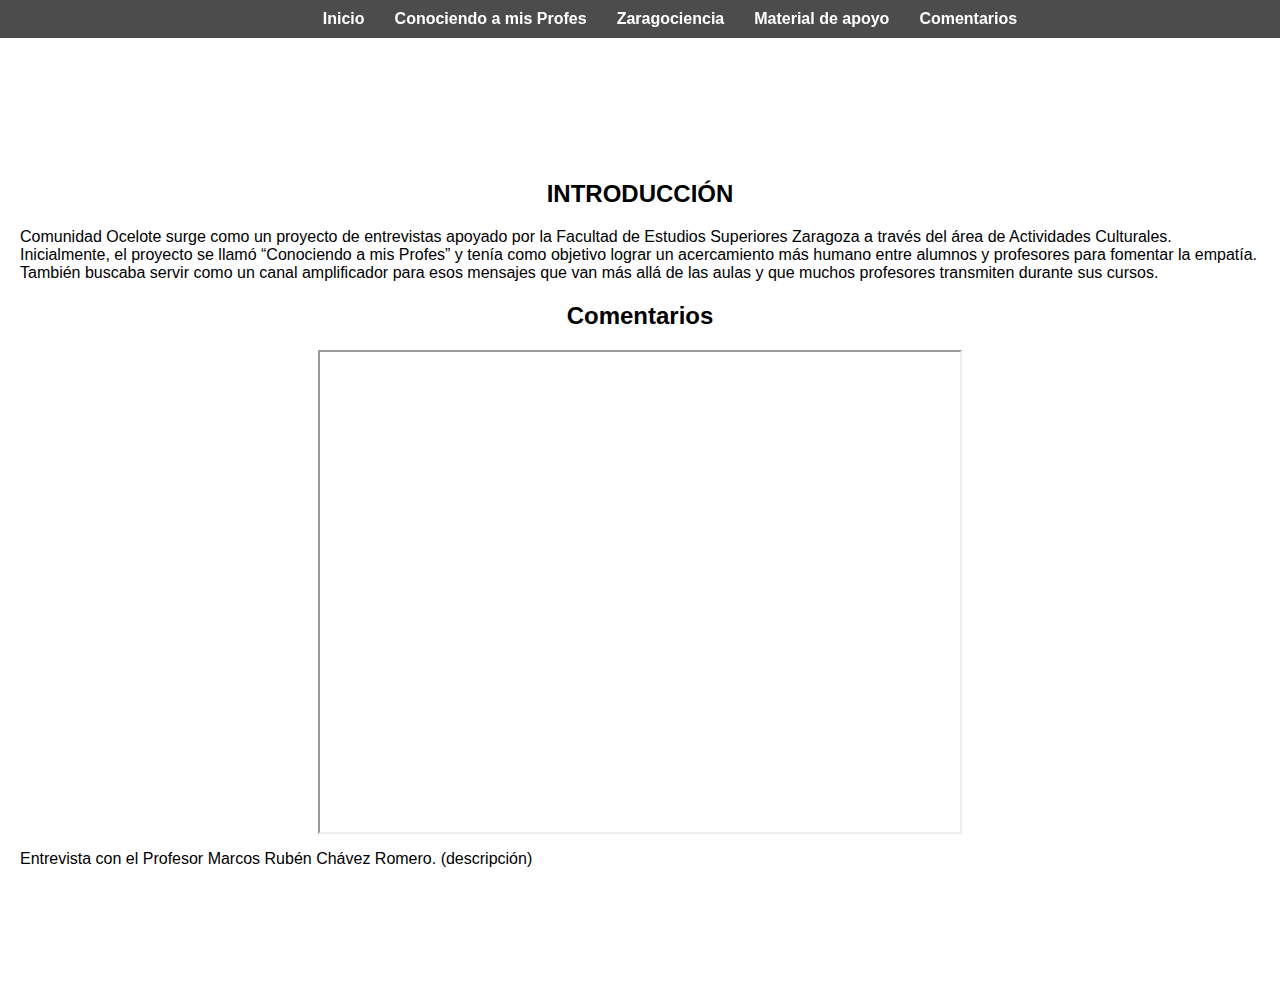
<file: comentarios.html>
<!DOCTYPE html>
<html lang="es">
<head>
  <meta charset="UTF-8">
  <title>Comunidad Ocelote</title>
  <!-- Vincular el archivo CSS -->
  <link rel="stylesheet" href="styles.css">
  <!-- Meta etiqueta para responsividad -->
  <meta name="viewport" content="width=device-width, initial-scale=1.0">
</head>
<body>

  <!-- Navegación -->
  <nav>
    <ul>
      <li><a href="inicio.html">Inicio</a></li>
      <li><a href="conociendoamisprofes.html">Conociendo a mis Profes</a></li>
      <li><a href="zaragociencia.html">Zaragociencia</a></li>
      <li><a href="materialdeapoyo.html">Material de apoyo</a></li>
      <li><a href="#Comentarios">Comentarios</a></li>
    </ul>
  </nav>

  <!-- Contenido -->
  <section id="Comentarios">
    <h2>INTRODUCCIÓN</h2>
    <p>
      Comunidad Ocelote surge como un proyecto de entrevistas apoyado por la Facultad de Estudios Superiores Zaragoza a través del área de Actividades Culturales. Inicialmente, el proyecto se llamó “Conociendo a mis Profes” y tenía como objetivo lograr un acercamiento más humano entre alumnos y profesores para fomentar la empatía. También buscaba servir como un canal amplificador para esos mensajes que van más allá de las aulas y que muchos profesores transmiten durante sus cursos.
    </p>

    <h2>Comentarios</h2>
    <!-- Insertar video aquí -->
    <iframe src="https://drive.google.com/file/d/1NHUW44GManUFmn73cGbrI8l6pNb1I3JY/preview" width="640" height="480" allow="autoplay" allowfullscreen></iframe>
    <p>Entrevista con el Profesor Marcos Rubén Chávez Romero. (descripción)</p>
  </section>

</body>
</html>
</file>
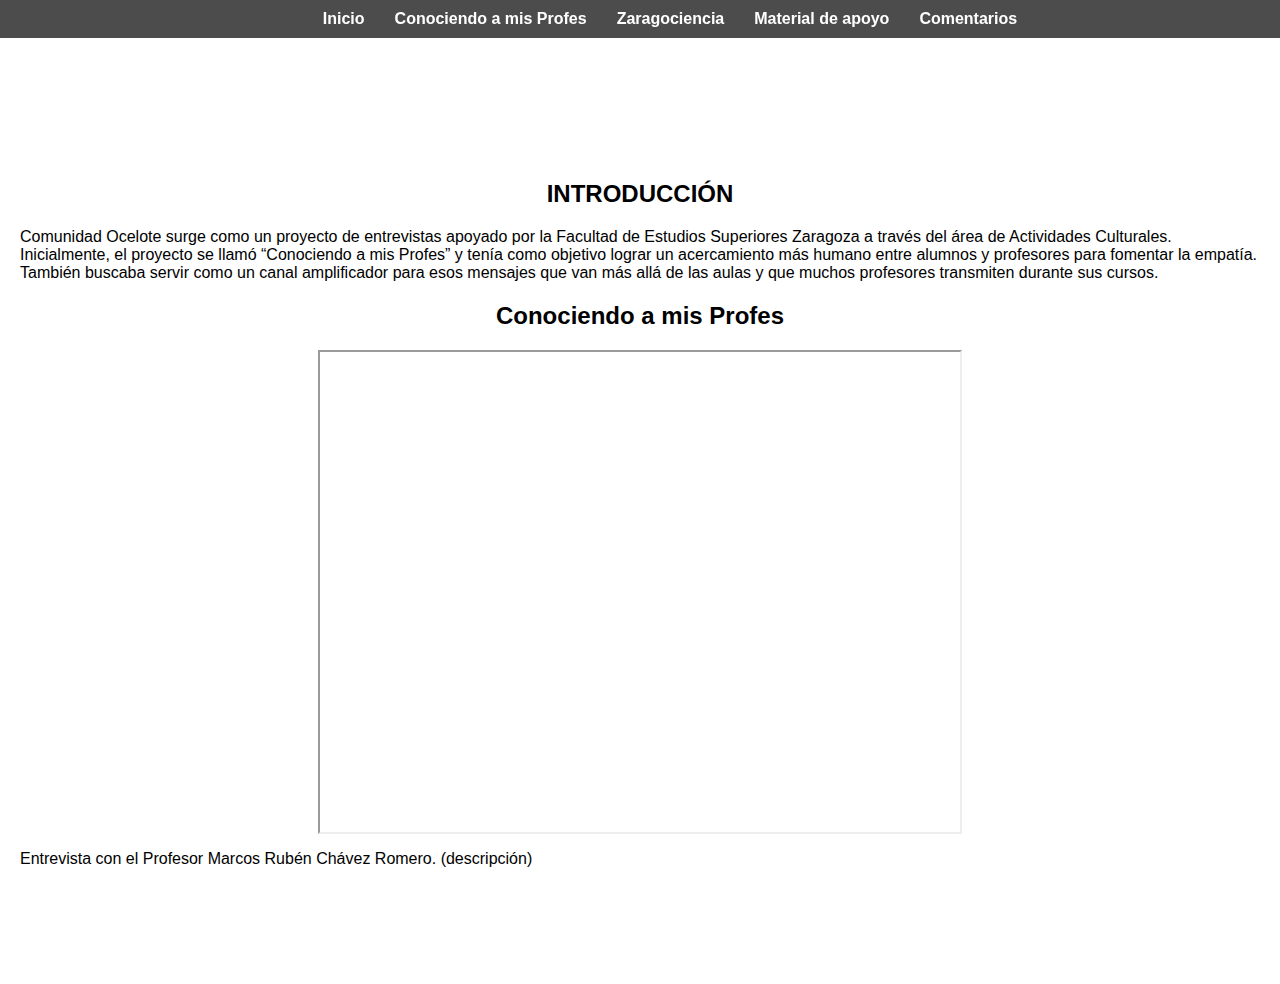
<file: conociendoamisprofes.html>
<!DOCTYPE html>
<html lang="es">
<head>
  <meta charset="UTF-8">
  <title>Comunidad Ocelote</title>
  <!-- Vincular el archivo CSS -->
  <link rel="stylesheet" href="styles.css">
  <!-- Meta etiqueta para responsividad -->
  <meta name="viewport" content="width=device-width, initial-scale=1.0">
</head>
<body>

  <!-- Navegación -->
  <nav>
    <ul>
      <li><a href="inicio.html">Inicio</a></li>
      <li><a href="#ConociendoamisProfes">Conociendo a mis Profes</a></li>
      <li><a href="zaragociencia.html">Zaragociencia</a></li>
      <li><a href="materialdeapoyo.html">Material de apoyo</a></li>
      <li><a href="comentarios.html">Comentarios</a></li>
    </ul>
  </nav>

  <!-- Contenido -->
  <section id="ConociendoAmisProfes">
    <h2>INTRODUCCIÓN</h2>
    <p>
      Comunidad Ocelote surge como un proyecto de entrevistas apoyado por la Facultad de Estudios Superiores Zaragoza a través del área de Actividades Culturales. Inicialmente, el proyecto se llamó “Conociendo a mis Profes” y tenía como objetivo lograr un acercamiento más humano entre alumnos y profesores para fomentar la empatía. También buscaba servir como un canal amplificador para esos mensajes que van más allá de las aulas y que muchos profesores transmiten durante sus cursos.
    </p>

    <h2>Conociendo a mis Profes</h2>
    <!-- Insertar video aquí -->
    <iframe src="https://drive.google.com/file/d/1NHUW44GManUFmn73cGbrI8l6pNb1I3JY/preview" width="640" height="480" allow="autoplay" allowfullscreen></iframe>
    <p>Entrevista con el Profesor Marcos Rubén Chávez Romero. (descripción)</p>
  </section>

</body>
</html>
</file>
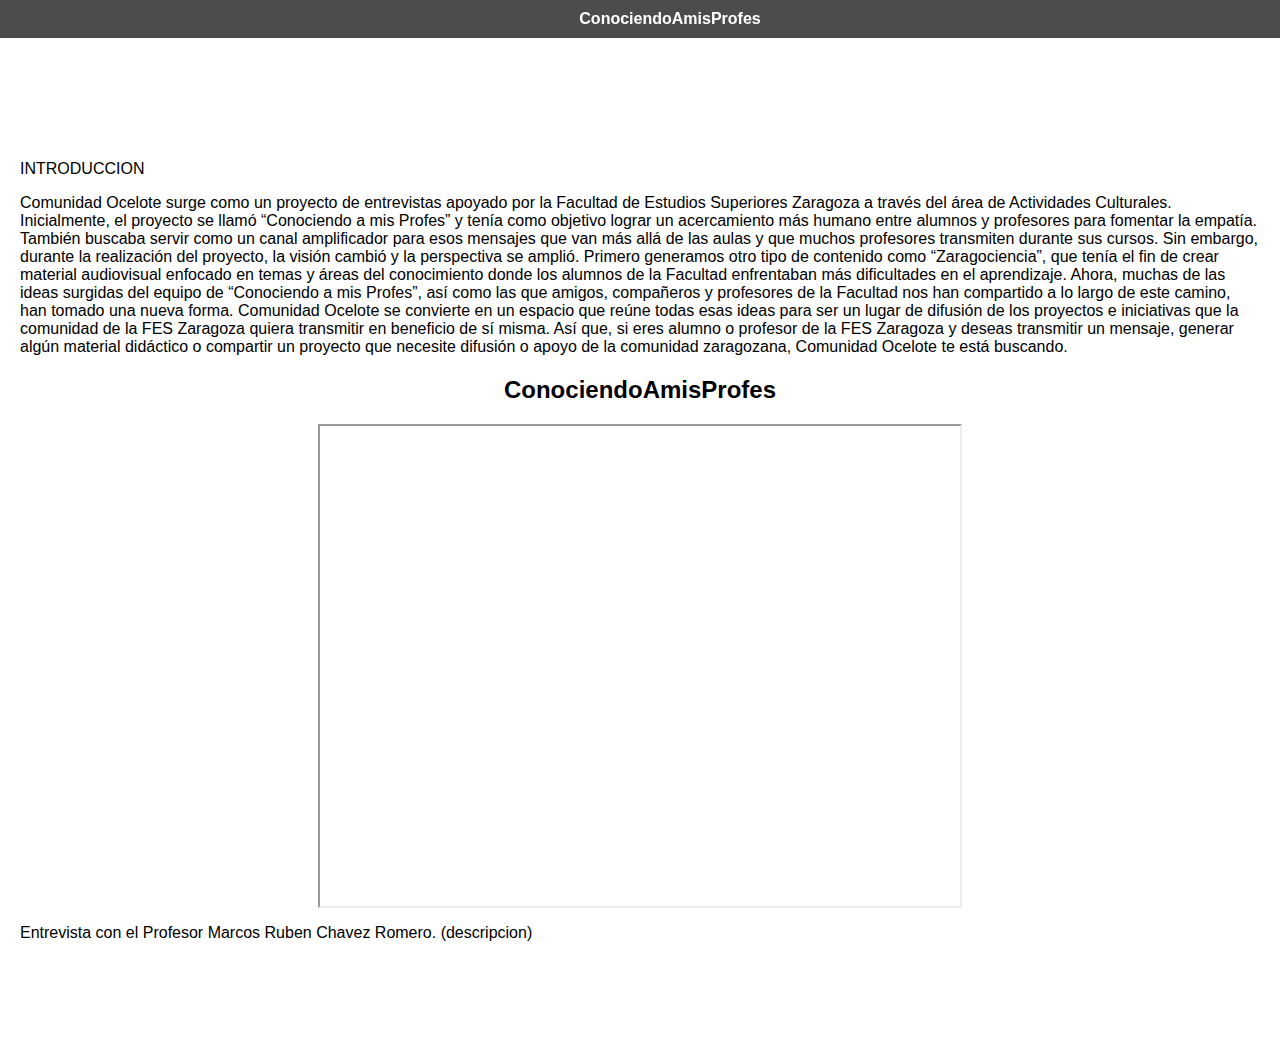
<file: index1.html>
<!DOCTYPE html>
<html lang="es">
<head>
  <meta charset="UTF-8">
  <title>Comunidadocelote</title>
  <!-- Vincular el archivo CSS -->
  <link rel="stylesheet" href="styles.css">
  <!-- Meta etiqueta para responsividad -->
  <meta name="viewport" content="width=device-width, initial-scale=1.0">
</head>
<body>

  <!-- Navegación -->
  <nav>
    <ul>
      <li><a href="#ConociendoAmisProfes">ConociendoAmisProfes</a></li>
    </ul>
  </nav>

  <!-- Contenido -->
  <section id="ConociendoAmisProfes">
    INTRODUCCION
 </p>Comunidad Ocelote surge como un proyecto de entrevistas apoyado por la Facultad de Estudios Superiores Zaragoza a través del área de Actividades Culturales. Inicialmente, el proyecto se llamó “Conociendo a mis Profes” y tenía como objetivo lograr un acercamiento más humano entre alumnos y profesores para fomentar la empatía. También buscaba servir como un canal amplificador para esos mensajes que van más allá de las aulas y que muchos profesores transmiten durante sus cursos.
Sin embargo, durante la realización del proyecto, la visión cambió y la perspectiva se amplió. Primero generamos otro tipo de contenido como “Zaragociencia”, que tenía el fin de crear material audiovisual enfocado en temas y áreas del conocimiento donde los alumnos de la Facultad enfrentaban más dificultades en el aprendizaje.
Ahora, muchas de las ideas surgidas del equipo de “Conociendo a mis Profes”, así como las que amigos, compañeros y profesores de la Facultad nos han compartido a lo largo de este camino, han tomado una nueva forma. Comunidad Ocelote se convierte en un espacio que reúne todas esas ideas para ser un lugar de difusión de los proyectos e iniciativas que la comunidad de la FES Zaragoza quiera transmitir en beneficio de sí misma.
Así que, si eres alumno o profesor de la FES Zaragoza y deseas transmitir un mensaje, generar algún material didáctico o compartir un proyecto que necesite difusión o apoyo de la comunidad zaragozana, Comunidad Ocelote te está buscando.</p>


    <h2>ConociendoAmisProfes</h2>
    <!-- Insertar video aquí -->
    <iframe src="https://drive.google.com/file/d/1NHUW44GManUFmn73cGbrI8l6pNb1I3JY/pre" width="640" height="480" allow="autoplay" allowfullscreen></iframe>
    <p>Entrevista con el Profesor Marcos Ruben Chavez Romero. (descripcion)</p>
  </section>

   
  </section>
  
  
</body>
</html>
</file>
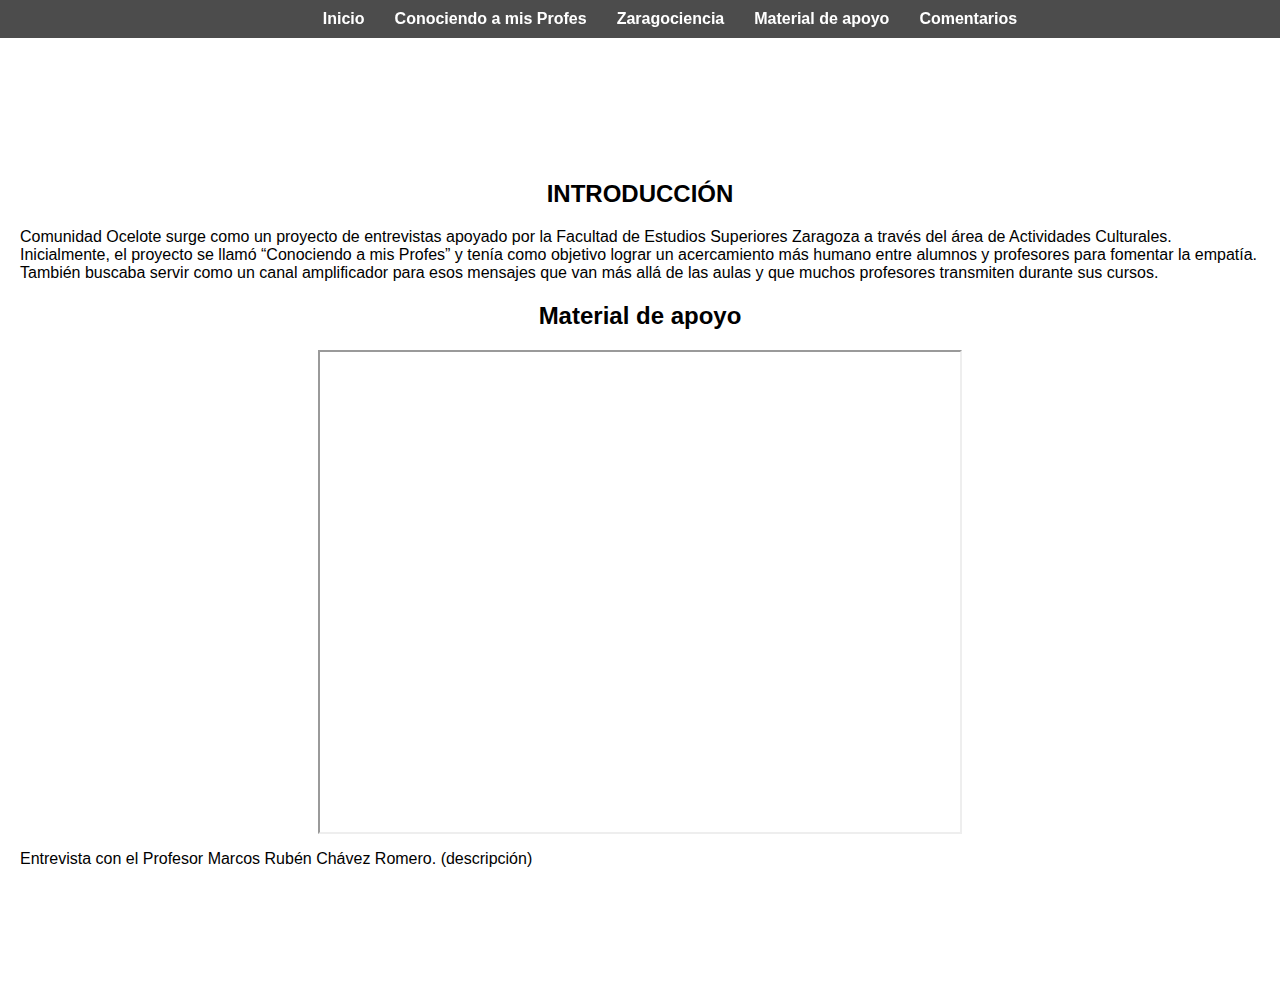
<file: materialdeapoyo.html>
<!DOCTYPE html>
<html lang="es">
<head>
  <meta charset="UTF-8">
  <title>Comunidad Ocelote</title>
  <!-- Vincular el archivo CSS -->
  <link rel="stylesheet" href="styles.css">
  <!-- Meta etiqueta para responsividad -->
  <meta name="viewport" content="width=device-width, initial-scale=1.0">
</head>
<body>

  <!-- Navegación -->
  <nav>
    <ul>
      <li><a href="inicio.html">Inicio</a></li>
      <li><a href="conociendoamisprofes.html">Conociendo a mis Profes</a></li>
      <li><a href="zaragociencia.html">Zaragociencia</a></li>
      <li><a href="#Material de apoyo">Material de apoyo</a></li>
      <li><a href="comentarios.html">Comentarios</a></li>
    </ul>
  </nav>

  <!-- Contenido -->
  <section id="Material de apoyo">
    <h2>INTRODUCCIÓN</h2>
    <p>
      Comunidad Ocelote surge como un proyecto de entrevistas apoyado por la Facultad de Estudios Superiores Zaragoza a través del área de Actividades Culturales. Inicialmente, el proyecto se llamó “Conociendo a mis Profes” y tenía como objetivo lograr un acercamiento más humano entre alumnos y profesores para fomentar la empatía. También buscaba servir como un canal amplificador para esos mensajes que van más allá de las aulas y que muchos profesores transmiten durante sus cursos.
    </p>

    <h2>Material de apoyo</h2>
    <!-- Insertar video aquí -->
    <iframe src="https://drive.google.com/file/d/1NHUW44GManUFmn73cGbrI8l6pNb1I3JY/preview" width="640" height="480" allow="autoplay" allowfullscreen></iframe>
    <p>Entrevista con el Profesor Marcos Rubén Chávez Romero. (descripción)</p>
  </section>

</body>
</html>
</file>
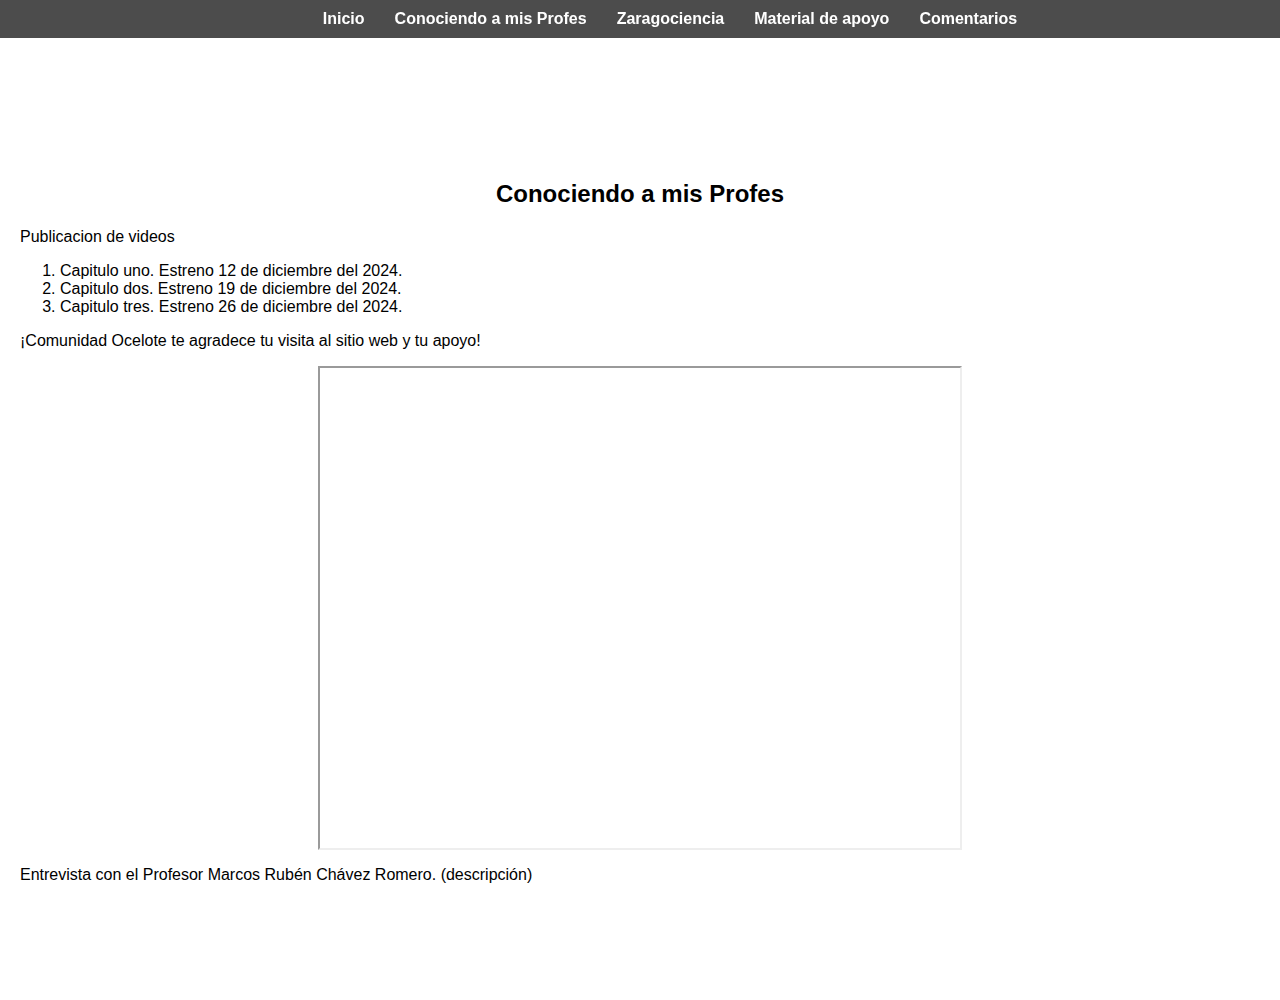
<file: wconociendoamisprofes.html>
<!DOCTYPE html>
<html lang="es">
<head>
  <meta charset="UTF-8">
  <title>Comunidad Ocelote</title>
  <!-- Vincular el archivo CSS -->
  <link rel="stylesheet" href="styles.css">
  <!-- Meta etiqueta para responsividad -->
  <meta name="viewport" content="width=device-width, initial-scale=1.0">
</head>
<body class="wconociendoamisprofes">

  <!-- Navegación -->
  <nav>
    <ul>
      <li><a href="index.html">Inicio</a></li>
      <li><a href="#ConociendoamisProfes">Conociendo a mis Profes</a></li>
      <li><a href="xzaragociencia.html">Zaragociencia</a></li>
      <li><a href="ymaterialdeapoyo.html">Material de apoyo</a></li>
      <li><a href="zcomentarios.html">Comentarios</a></li>
    </ul>
  </nav>

  <!-- Contenido -->
  <section id="ConociendoamisProfes">
    <h2>Conociendo a mis Profes</h2>
     <p>Publicacion de videos</p>
    <ol>
      <li>Capitulo uno. Estreno 12 de diciembre del 2024.</li>
      <li>Capitulo dos. Estreno 19 de diciembre del 2024.</li>
      <li>Capitulo tres. Estreno 26 de diciembre del 2024.</li>
    </ol>
    <p>¡Comunidad Ocelote te agradece tu visita al sitio web y tu apoyo!</p>
    <!-- Insertar video aquí -->
    <iframe src="https://drive.google.com/file/d/1NHUW44GManUFmn73cGbrI8l6p/preview" width="640" height="480" allow="autoplay" allowfullscreen></iframe>
    <p>Entrevista con el Profesor Marcos Rubén Chávez Romero. (descripción)</p>
  </section>

</body>
</html>
</file>
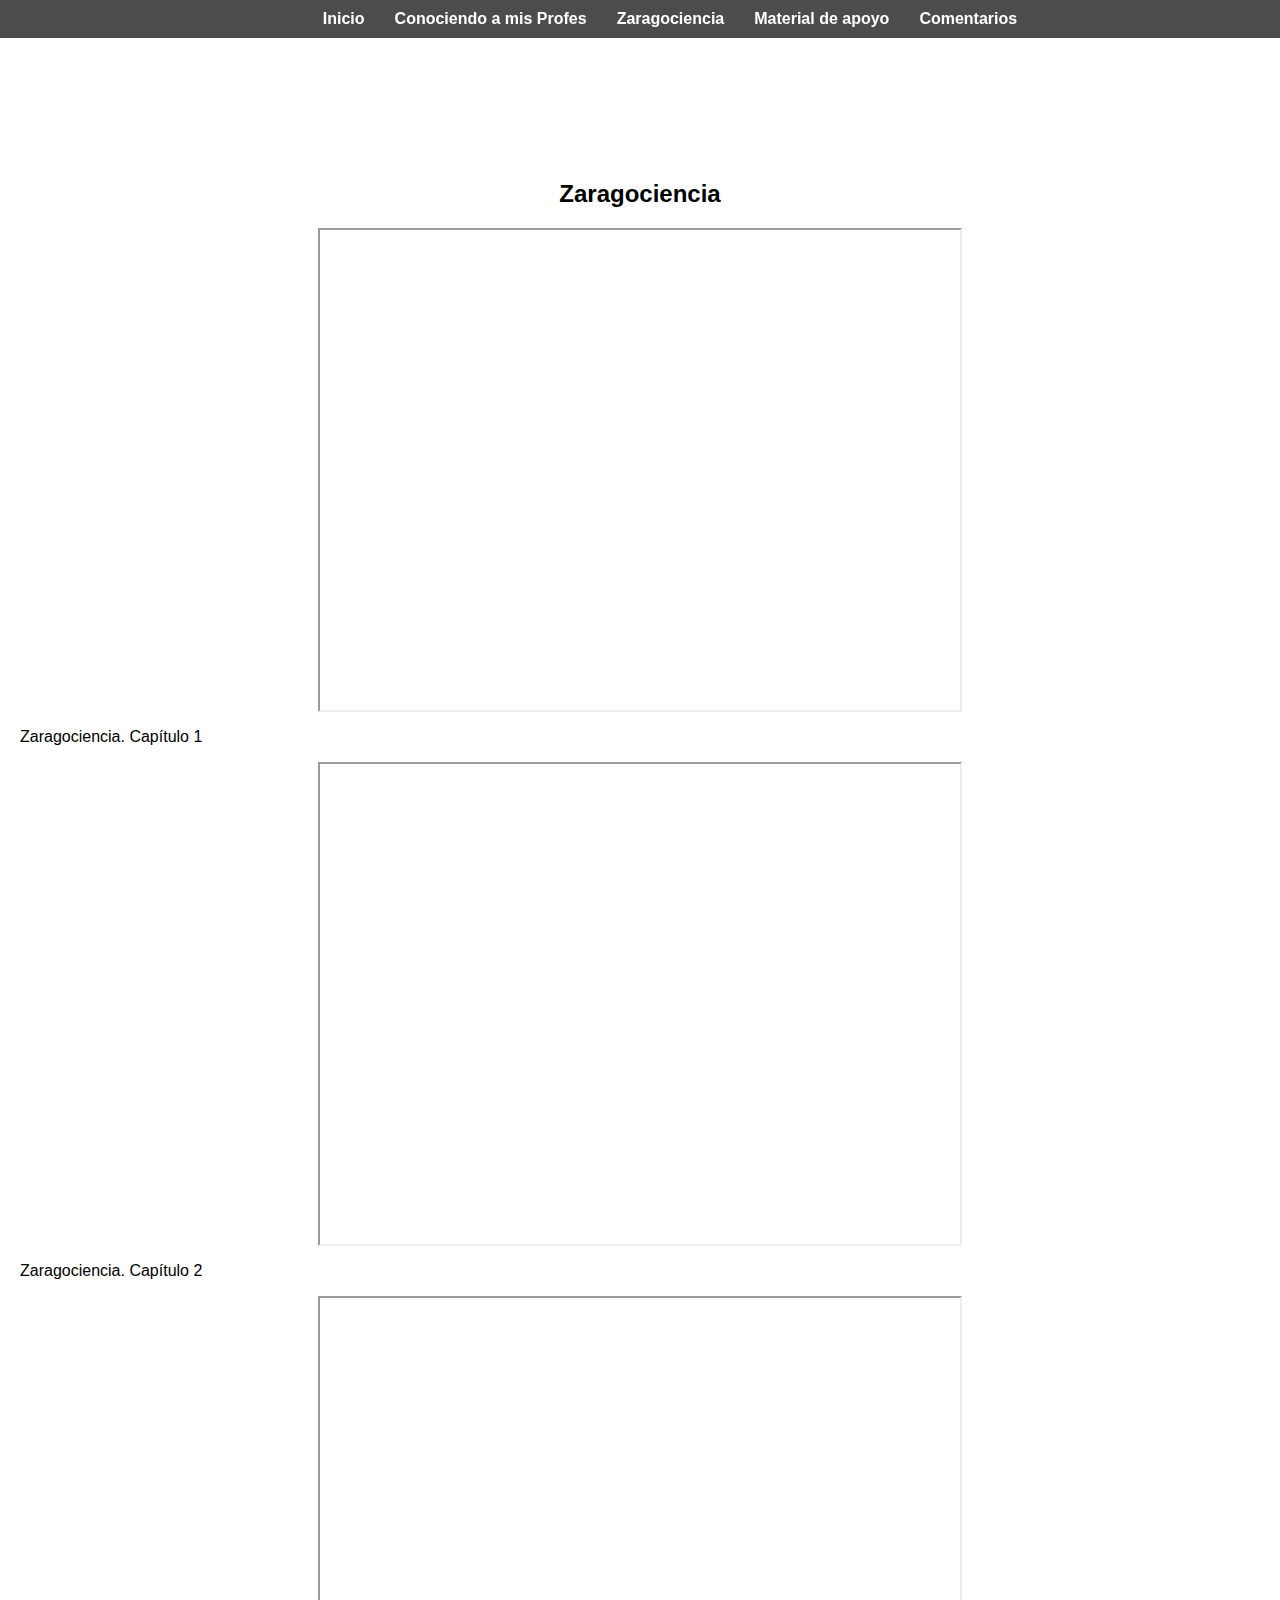
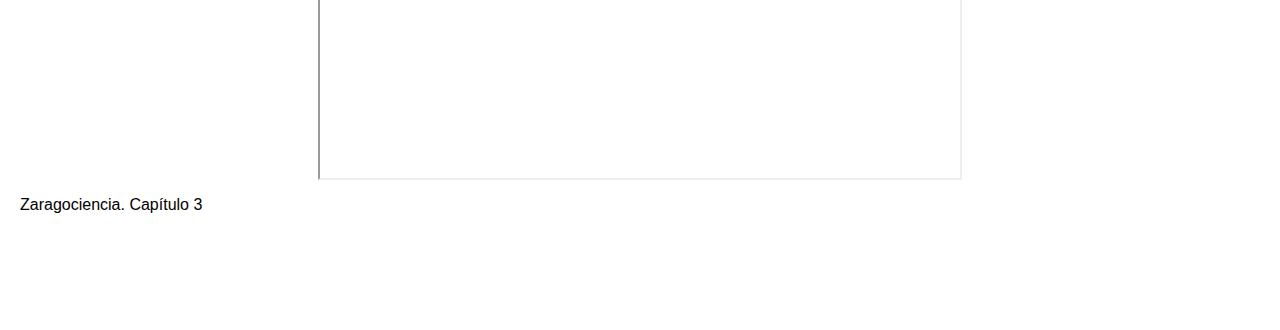
<file: xzaragociencia.html>
<!DOCTYPE html>
<html lang="es">  
<head>
  <meta charset="UTF-8">
  <title>Comunidad Ocelote</title>
  <!-- Vincular el archivo CSS -->
  <link rel="stylesheet" href="styles.css">
  <!-- Meta etiqueta para responsividad --> 
  <meta name="viewport" content="width=device-width, initial-scale=1.0">
</head>
<body class="xzaragociencia">

  <!-- Navegación -->
  <nav>
    <ul>
      <li><a href="index.html">Inicio</a></li>
      <li><a href="wconociendoamisprofes.html">Conociendo a mis Profes</a></li>
      <li><a href="#Zaragociencia">Zaragociencia</a></li>
      <li><a href="ymaterialdeapoyo.html">Material de apoyo</a></li>
      <li><a href="zcomentarios.html">Comentarios</a></li>
    </ul>
  </nav>

  <!-- Contenido -->
  <section id="Zaragociencia">
    <h2>Zaragociencia</h2>
    <!-- Insertar videos aquí -->
    <iframe src="https://drive.google.com/file/d/1i4cc_BHTeq8Nhu_CrXOjJPe9sGQQuotr/preview" width="640" height="480" allow="autoplay" allowfullscreen></iframe>
    <p>Zaragociencia. Capítulo 1</p>
    <iframe src="https://drive.google.com/file/d/108bOESmWfZrMZomXdSppJA-2qDKlP4PL/preview" width="640" height="480" allow="autoplay" allowfullscreen></iframe>
    <p>Zaragociencia. Capítulo 2</p>
    <iframe src="https://drive.google.com/file/d/1CD6RKBSfBoPFTV2UVfUkx_lRE15OEKZZ/preview" width="640" height="480" allow="autoplay" allowfullscreen></iframe>
    <p>Zaragociencia. Capítulo 3</p>
  </section>

</body>
</html>
</file>
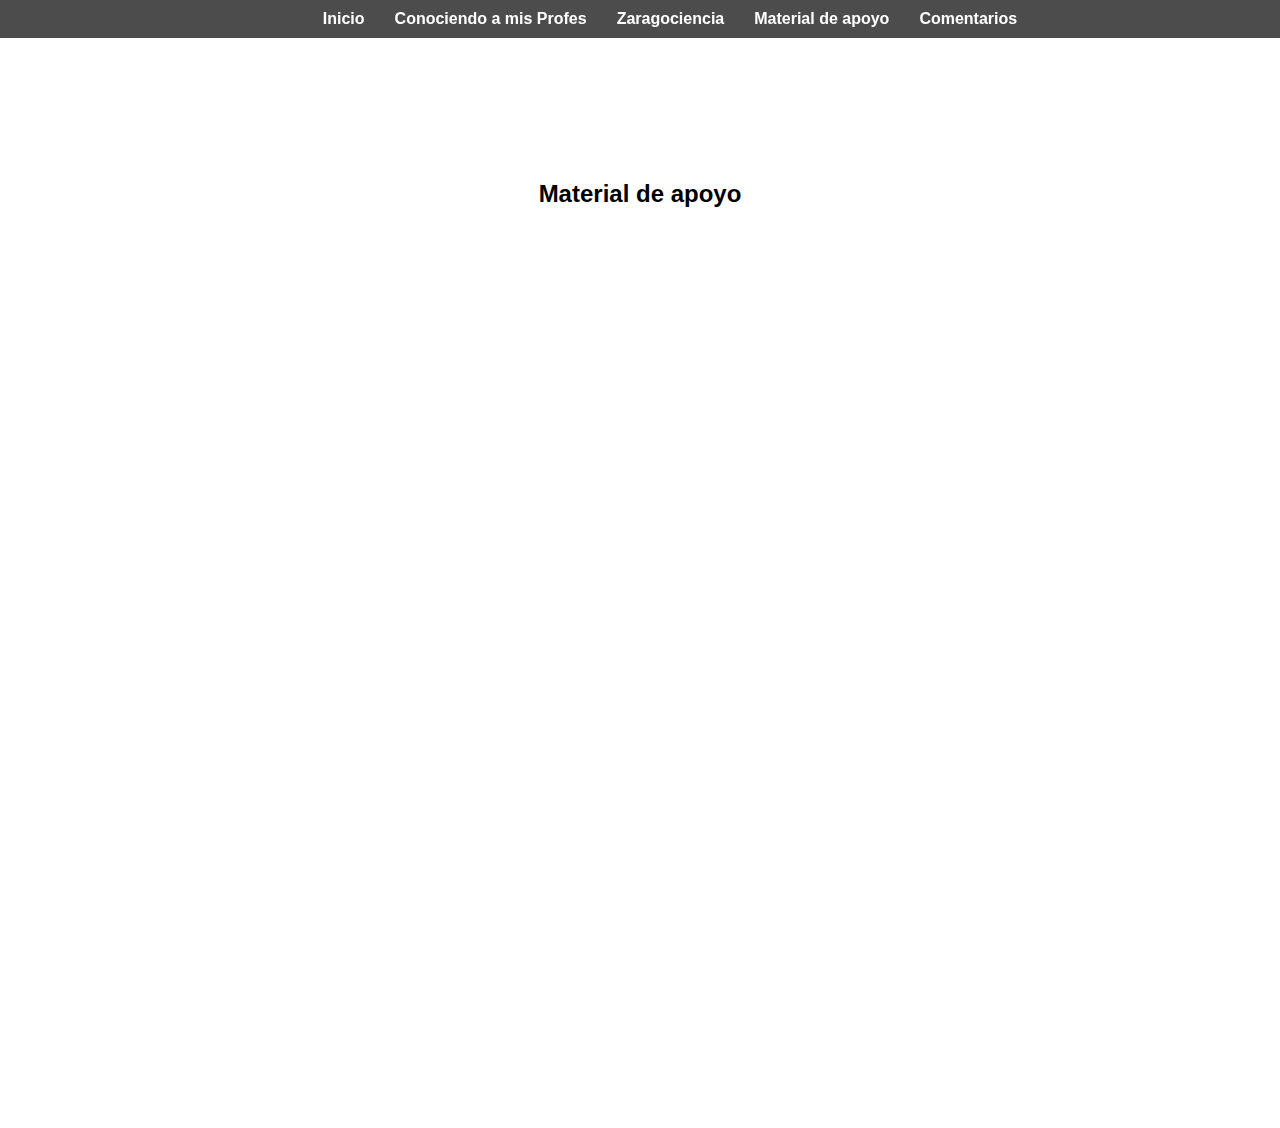
<file: ymaterialdeapoyo.html>
<!DOCTYPE html>
<html lang="es">
<head>
  <meta charset="UTF-8">
  <title>Comunidad Ocelote</title>
  <!-- Vincular el archivo CSS -->
  <link rel="stylesheet" href="styles.css">
  <!-- Meta etiqueta para responsividad -->
  <meta name="viewport" content="width=device-width, initial-scale=1.0">
</head>
<body class="ymaterialdeapoyo">

  <!-- Navegación -->
  <nav>
    <ul>
      <li><a href="index.html">Inicio</a></li>
      <li><a href="wconociendoamisprofes.html">Conociendo a mis Profes</a></li>
      <li><a href="xzaragociencia.html">Zaragociencia</a></li>
      <li><a href="#Materialdeapoyo">Material de apoyo</a></li>
      <li><a href="zcomentarios.html">Comentarios</a></li>
    </ul>
  </nav>

  <!-- Contenido -->
  <section id="Materialdeapoyo">
    <h2>Material de apoyo</h2>
    <!-- Insertar Google Form aquí -->
    <iframe src="https://tu-url-de-encuesta.com" width="100%" height="800" frameborder="0" marginheight="0" marginwidth="0">Cargando…</iframe>
  </section>
  

</body>
</html>
</file>
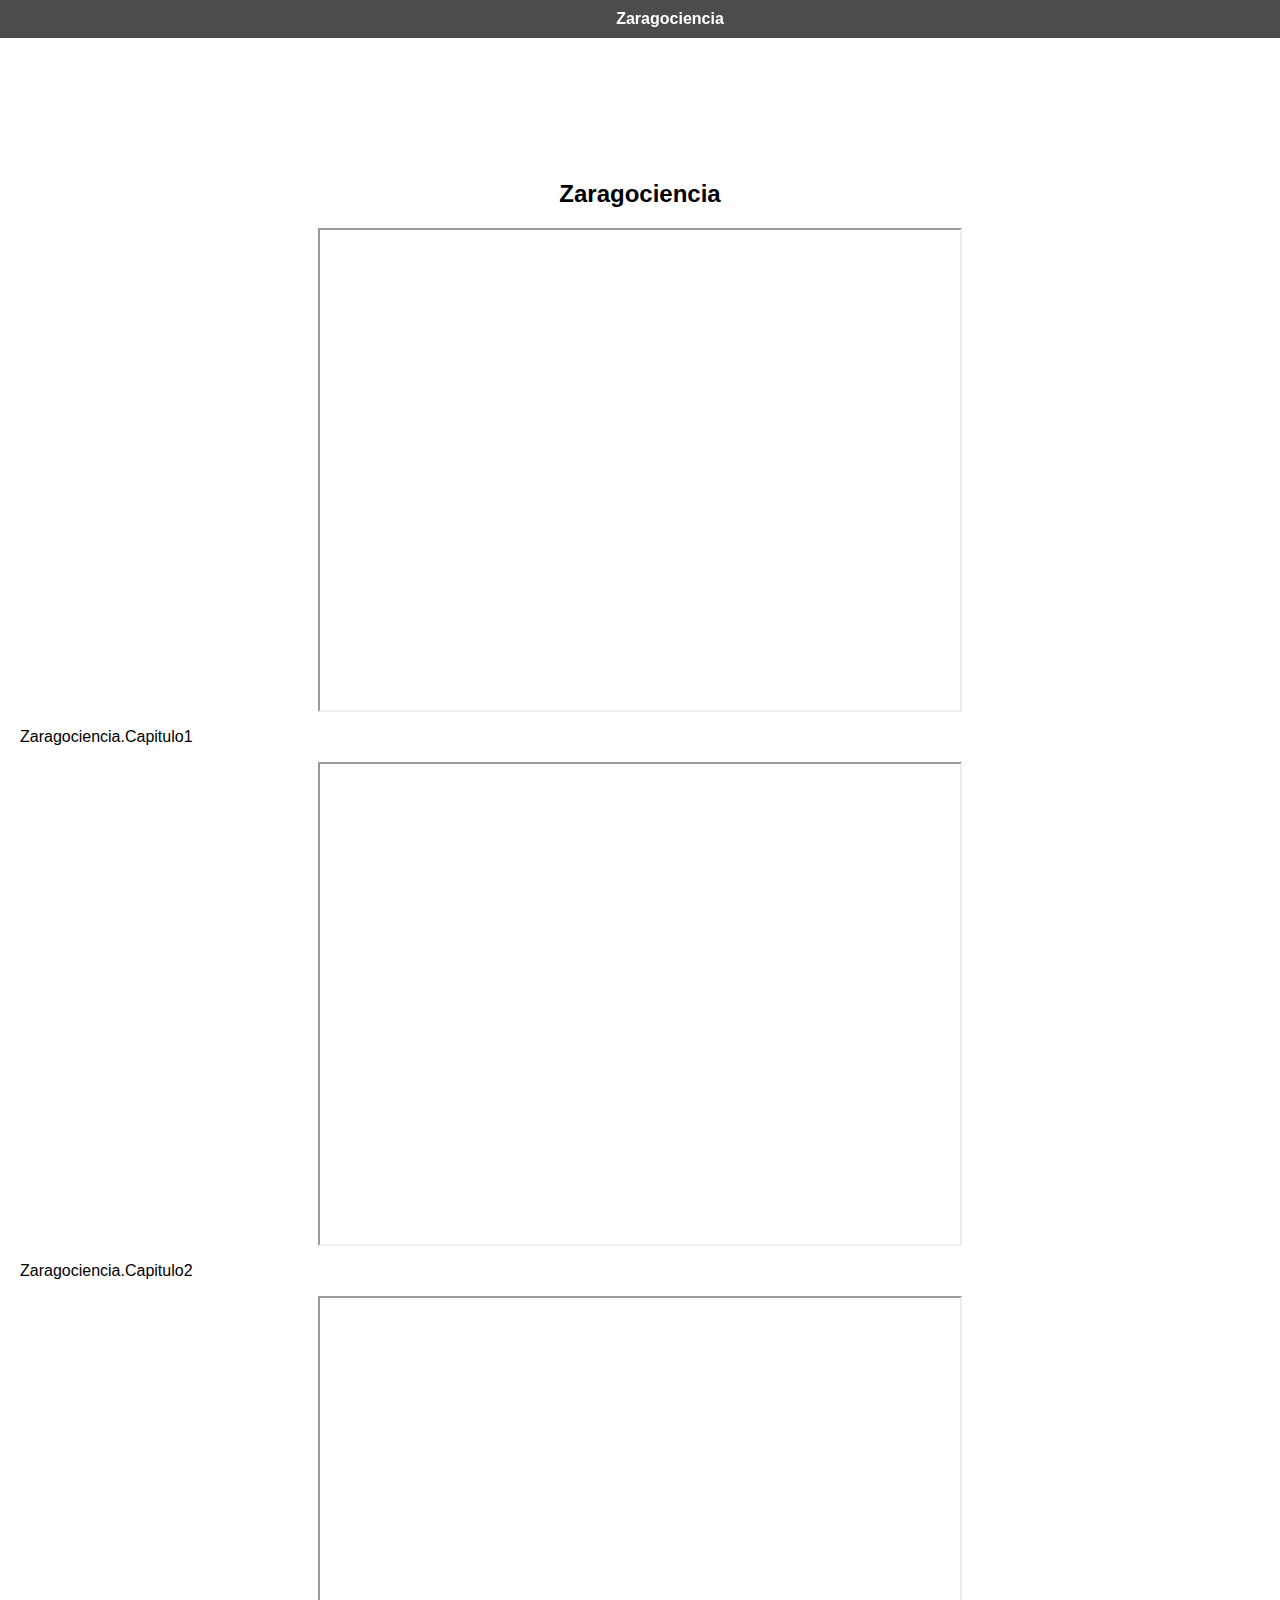
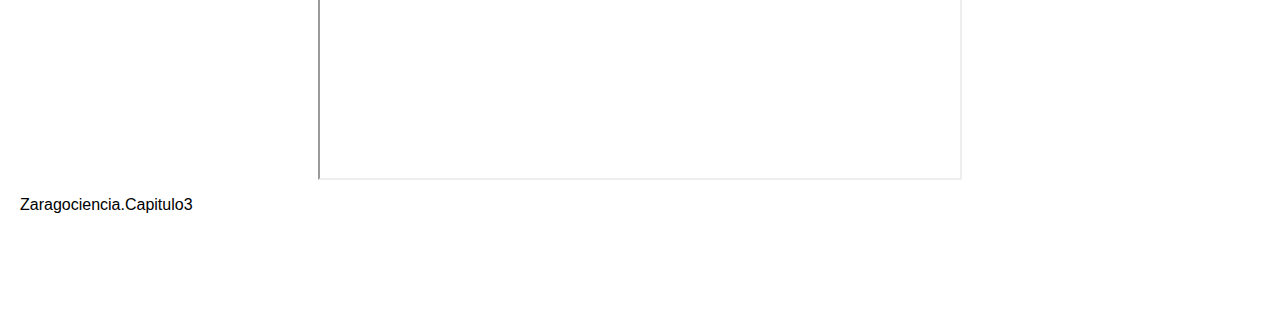
<file: Zaragociencia.html>
<!DOCTYPE html>
<html lang="es">
<head>
  <meta charset="UTF-8">
  <title>Comunidadocelote</title>
  <!-- Vincular el archivo CSS -->
  <link rel="stylesheet" href="styles.css">
  <!-- Meta etiqueta para responsividad -->
  <meta name="viewport" content="width=device-width, initial-scale=1.0">
</head>
<body>

  <!-- Navegación -->
  <nav>
    <ul>
      <li><a href="#Zaragociencia">Zaragociencia</a></li>
    </ul>
  </nav>

  <!-- Contenido -->
  <section id="Zaragociencia">
    <h2>Zaragociencia</h2>
    <!-- Insertar video aquí -->
    <iframe src="https://drive.google.com/file/d/1i4cc_BHTeq8Nhu_CrXOjJPe9sGQQuotr/preview" width="640" height="480" allow="autoplay" allowfullscreen></iframe>
    <p>Zaragociencia.Capitulo1</p>
    <iframe src="https://drive.google.com/file/d/108bOESmWfZrMZomXdSppJA-2qDKlP4PL/view?usp=sharing" width="640" height="480" allow="autoplay" allowfullscreen></iframe>
    <p>Zaragociencia.Capitulo2</p>
    <iframe src="https://drive.google.com/file/d/1CD6RKBSfBoPFTV2UVfUkx_lRE15OEKZZ/view?usp=sharing" width="640" height="480" allow="autoplay" allowfullscreen></iframe>
    <p>Zaragociencia.Capitulo3</p>
   
  </section>
    
</body>
</html>
</file>
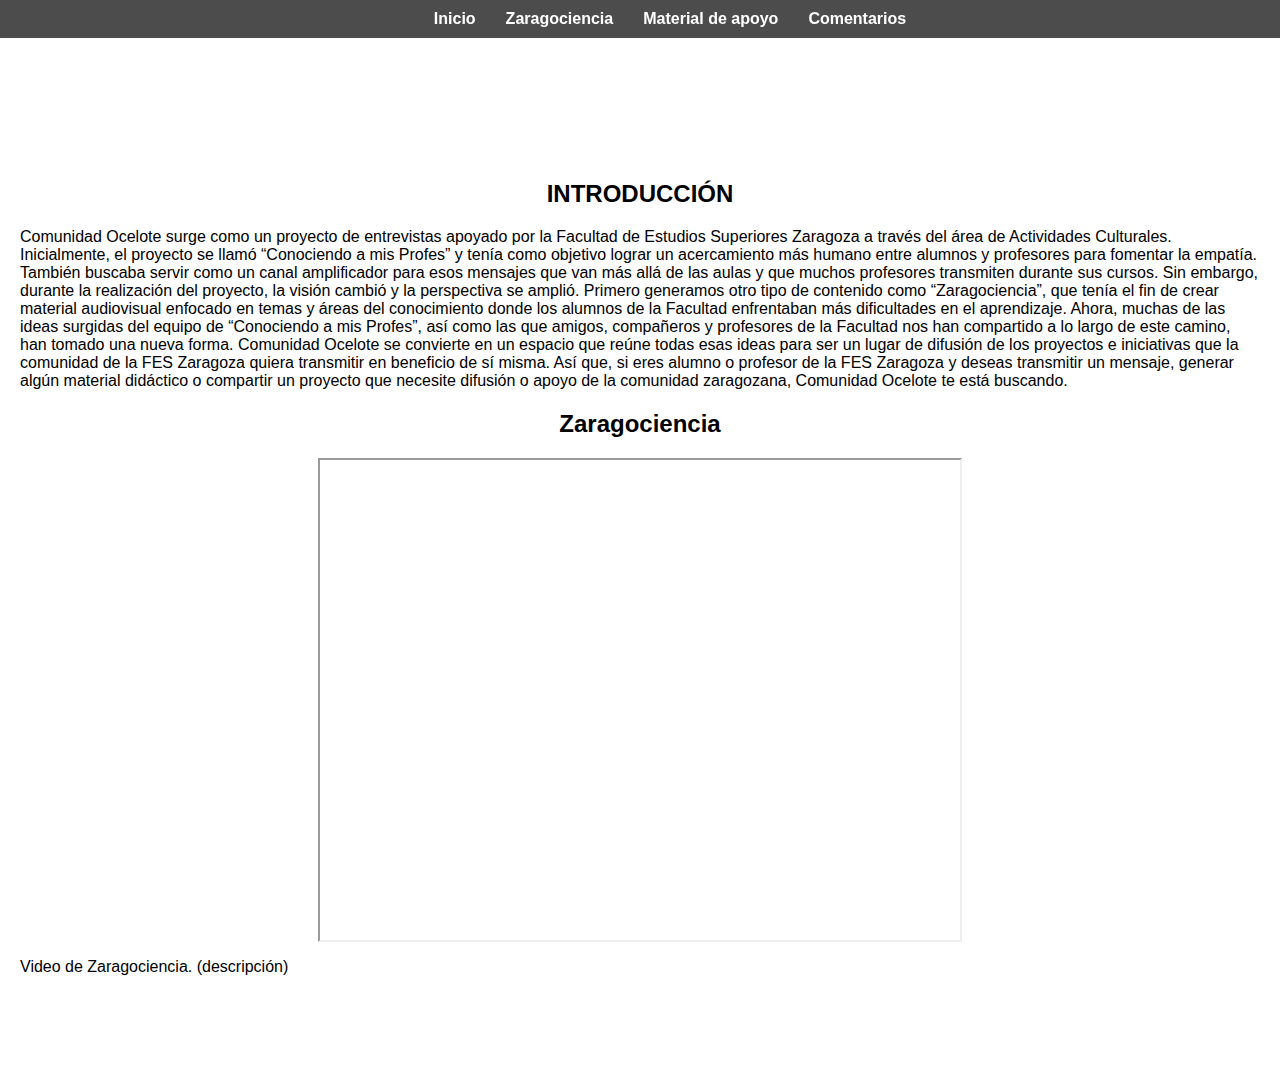
<file: zaragociencia.html>
<!DOCTYPE html>
<html lang="es">  
<head>
  <meta charset="UTF-8">
  <title>Comunidad Ocelote</title>
  <!-- Vincular el archivo CSS -->
  <link rel="stylesheet" href="styles.css">
  <!-- Meta etiqueta para responsividad -->
  <meta name="viewport" content="width=device-width, initial-scale=1.0">
</head>
<body>

  <!-- Navegación -->
  <nav>
    <ul>
      <li><a href="inicio.html">Inicio</a></li>
      <li><a href="conociendoamisprofes.html>Conociendo a mis Profes</a></li>
      <li><a href="#Zaragociencia">Zaragociencia</a></li>
      <li><a href="materialdeapoyo.html">Material de apoyo</a></li>
      <li><a href="comentarios.html">Comentarios</a></li>
    </ul>
  </nav>

  <!-- Contenido -->
  <section id="Zaragociencia">
    <h2>INTRODUCCIÓN</h2>
    <p>
      Comunidad Ocelote surge como un proyecto de entrevistas apoyado por la Facultad de Estudios Superiores Zaragoza a través del área de Actividades Culturales. Inicialmente, el proyecto se llamó “Conociendo a mis Profes” y tenía como objetivo lograr un acercamiento más humano entre alumnos y profesores para fomentar la empatía. También buscaba servir como un canal amplificador para esos mensajes que van más allá de las aulas y que muchos profesores transmiten durante sus cursos.
      Sin embargo, durante la realización del proyecto, la visión cambió y la perspectiva se amplió. Primero generamos otro tipo de contenido como “Zaragociencia”, que tenía el fin de crear material audiovisual enfocado en temas y áreas del conocimiento donde los alumnos de la Facultad enfrentaban más dificultades en el aprendizaje.
      Ahora, muchas de las ideas surgidas del equipo de “Conociendo a mis Profes”, así como las que amigos, compañeros y profesores de la Facultad nos han compartido a lo largo de este camino, han tomado una nueva forma. Comunidad Ocelote se convierte en un espacio que reúne todas esas ideas para ser un lugar de difusión de los proyectos e iniciativas que la comunidad de la FES Zaragoza quiera transmitir en beneficio de sí misma.
      Así que, si eres alumno o profesor de la FES Zaragoza y deseas transmitir un mensaje, generar algún material didáctico o compartir un proyecto que necesite difusión o apoyo de la comunidad zaragozana, Comunidad Ocelote te está buscando.
    </p>

    <h2>Zaragociencia</h2>
    <!-- Insertar video aquí -->
    <iframe src="https://drive.google.com/file/d/1NHUW44GManUFmn73cGbrI8l6pNb1I3JY/preview" width="640" height="480" allow="autoplay" allowfullscreen></iframe>
    <p>Video de Zaragociencia. (descripción)</p>
  </section>

</body>
</html>
</file>
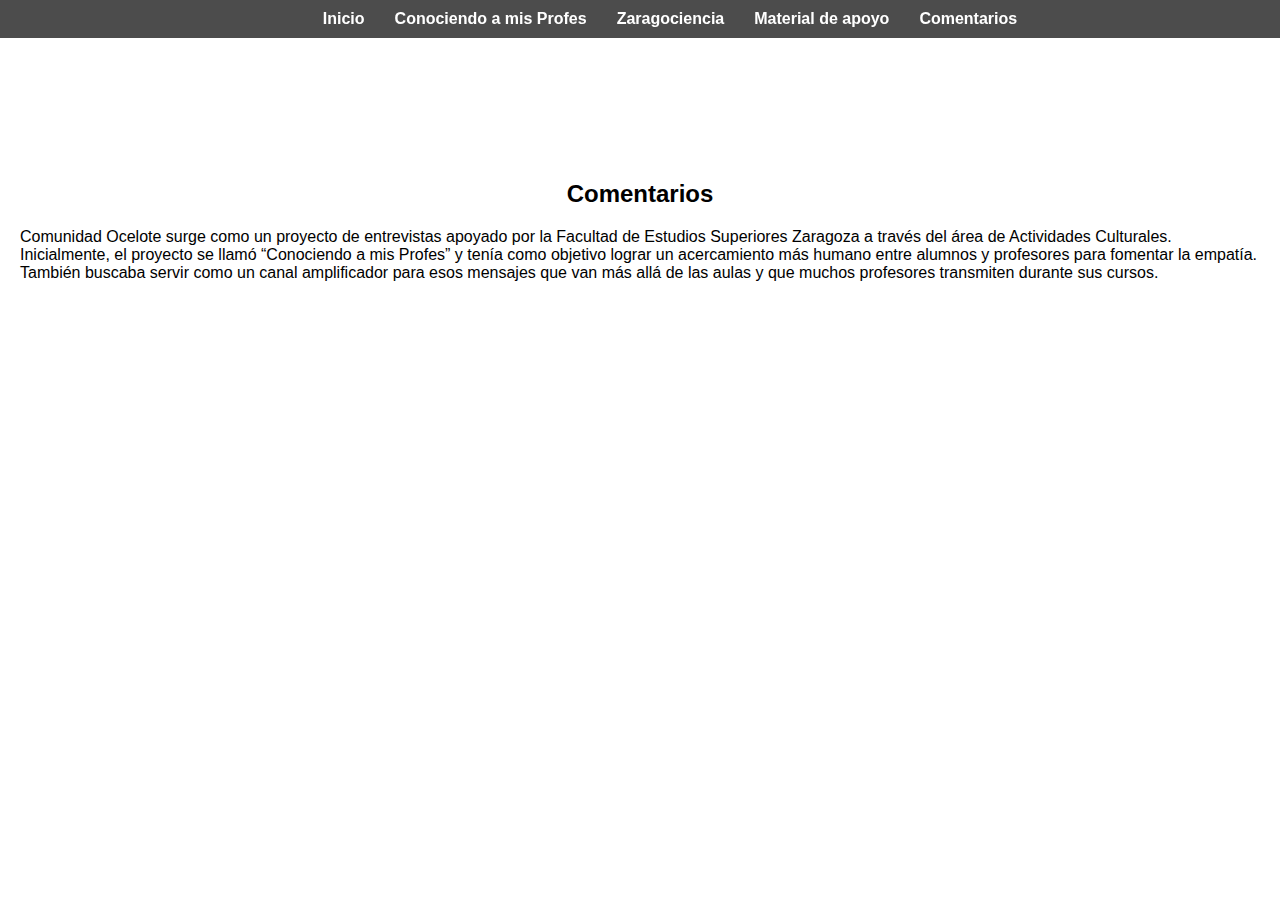
<file: zcomentarios.html>
<!DOCTYPE html>
<html lang="es">
<head>
  <meta charset="UTF-8">
  <title>Comunidad Ocelote</title>
  <!-- Vincular el archivo CSS -->
  <link rel="stylesheet" href="styles.css">
  <!-- Meta etiqueta para responsividad -->
  <meta name="viewport" content="width=device-width, initial-scale=1.0">
</head>
<body class="zcomentarios">

  <!-- Navegación -->
  <nav>
    <ul>
      <li><a href="index.html">Inicio</a></li>
      <li><a href="wconociendoamisprofes.html">Conociendo a mis Profes</a></li>
      <li><a href="xzaragociencia.html">Zaragociencia</a></li>
      <li><a href="ymaterialdeapoyo.html">Material de apoyo</a></li>
      <li><a href="#Comentarios">Comentarios</a></li>
    </ul>
  </nav>

  <!-- Contenido -->
  <section id="Comentarios">
  <h2>Comentarios</h2>
  <p>Comunidad Ocelote surge como un proyecto de entrevistas apoyado por la Facultad de Estudios Superiores Zaragoza a través del área de Actividades Culturales. Inicialmente, el proyecto se llamó “Conociendo a mis Profes” y tenía como objetivo lograr un acercamiento más humano entre alumnos y profesores para fomentar la empatía. También buscaba servir como un canal amplificador para esos mensajes que van más allá de las aulas y que muchos profesores transmiten durante sus cursos.
  </p>
  </section>

</body>
</html>
</file>
<file: styles.css>
body {
  font-family: Arial, sans-serif;
  margin: 0;
  background-size: cover;
  background-repeat: no-repeat;
  background-attachment: fixed;
}

/* Estilos específicos para index */
body.index {
  background-image: url('https://imgur.com/cJfEzID.jpg');
}

/* Estilos específicos para wconociendoamisprofes */
body.wconociendoamisprofes {
  background-image: url('https://imgur.com/xe5PqnU.jpg');
}

/* Estilos específicos para xzaragociencia */
body.xzaragociencia {
  background-image: url('https://imgur.com/WN1CEaN.jpg');
}

/* Estilos específicos para ymaterialdeapoyo */
body.ymaterialdeapoyo {
  background-image: url('https://imgur.com/JKp8VNP.jpg');
}

/* Estilos específicos para zcomentarios */
body.zcomentarios {
  background-image: url('https://imgur.com/FJg3CwE.jpg');
}

/* Resto de tus estilos */
nav {
  background-color: rgba(0, 0, 0, 0.7);
  padding: 10px;
  position: fixed;
  width: 100%;
  top: 0;
}

nav ul {
  list-style: none;
  display: flex;
  justify-content: center;
  margin: 0;
}

nav ul li {
  margin: 0 15px;
}

nav ul li a {
  color: white;
  text-decoration: none;
  font-weight: bold;
}

nav ul li a:hover {
  text-decoration: underline;
}

/* Estilos de las secciones */
section {
  padding: 100px 20px;
  background-color: rgba(255, 255, 255, 0.8);
  margin-top: 60px;
}

h2 {
  text-align: center;
  margin-bottom: 20px;
}

iframe,
video {
  display: block;
  margin: 0 auto;
}

/* Estilos del botón del contador */
#contadorBtn {
  background-color: #4caf50;
  color: white;
  padding: 10px 20px;
  border: none;
  cursor: pointer;
  font-size: 16px;
}

#contadorBtn:hover {
  background-color: #45a049;
}
</file>
